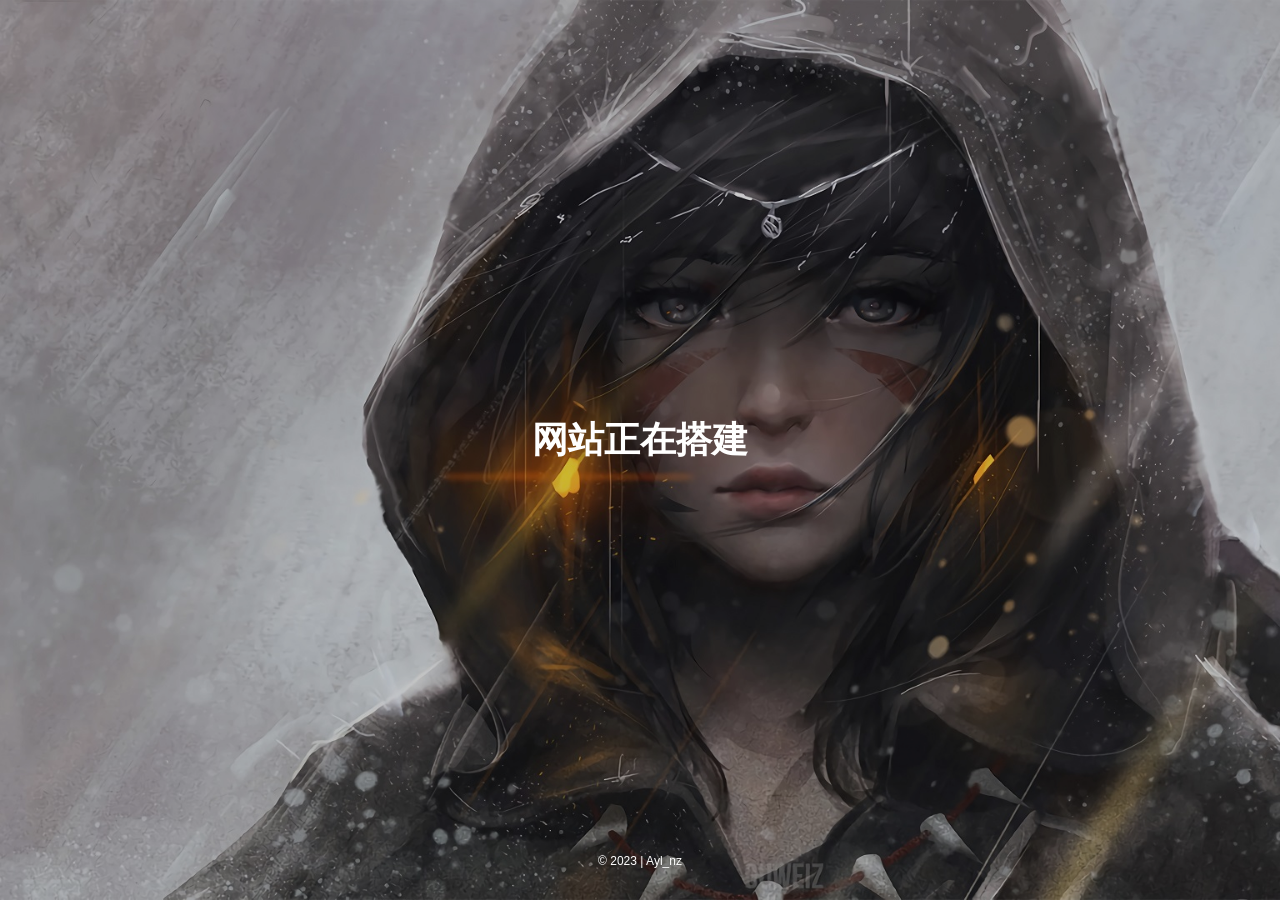
<file: index.html>
﻿<!DOCTYPE html>
<html lang="zh-CN">
<head>
	<meta charset="UTF-8">
	<meta name="description" content="网站正在维护">
	<link rel="icon" href="./favicn.ico">
	<title>网站正在搭建</title>
	<style type="text/css">
@charset "UTF-8";html{height:100%;-webkit-box-sizing:border-box;box-sizing:border-box;-webkit-tap-highlight-color:transparent;-webkit-overflow-scrolling:touch;font-family:-apple-system,'Helvetica Neue',Helvetica,'PingFang SC','Microsoft YaHei',Arial,sans-serif;-webkit-text-size-adjust:100%;-ms-text-size-adjust:100%;-moz-osx-font-smoothing:grayscale;-webkit-font-smoothing:antialiased;text-rendering:optimizeLegibility}body{height:100%;margin:0}a{outline:none}.m-maintenance-background-image{position:fixed;background-size:cover;background-position:center;background-repeat:no-repeat;width:100%;height:100%;top:0;left:0;z-index:-1}.m-maintenance-main-wrapper{position:fixed;justify-content:center;flex-direction:column;text-align:center;width:100%;height:100%;display:flex}.m-maintenance-main-box{padding:20px}.m-maintenance-main-wrapper h1{font-size:36px;margin:0 0 20px 0;line-height:1}.m-maintenance-main-wrapper h2{font-size:20px;margin:0 0 20px 0;line-height:normal}footer{position:fixed;left:0;bottom:0;width:100%;font-size:12px;z-index:999999}footer a{text-decoration:none;-webkit-transition:.4s;-moz-transition:.4s;-o-transition:.4s;transition:.4s}footer a:hover{-khtml-opacity:.5;-moz-opacity:.5;opacity:.5}.m-maintenance-footer-wrapper{padding:20px;text-align:center}.m-maintenance-footer-wrapper .copyright,.m-maintenance-footer-wrapper .policy-info{margin-bottom:10px}
</style>
<style type="text/css">
html{background-color:#000000;color:#ffffff}footer a{color:#ffffff}.m-maintenance-background-image{background-image:url(img/bizhi.jpg)}.m-maintenance-background-image:after{background-color:rgba(0,0,0,.2);content:"";position:absolute;width:100%;height:100%;top:0;left:0}
				</style>
</head>
<body>
	<div class="m-maintenance-background-image">
	</div>
	<div class="m-maintenance-main-wrapper">
		<div class="m-maintenance-main-box">
			<h1>网站正在搭建</h1>
		</div>
	</div>
	<footer>
		<div class="m-maintenance-footer-wrapper">
			<div class="copyright">
			<p>© 2023 | <a href="https://personal-homepage-eosin.vercel.app/">Ayl_nz</a></p>
			</div>
		</div>
	</footer>
</body>

</html>
</file>
